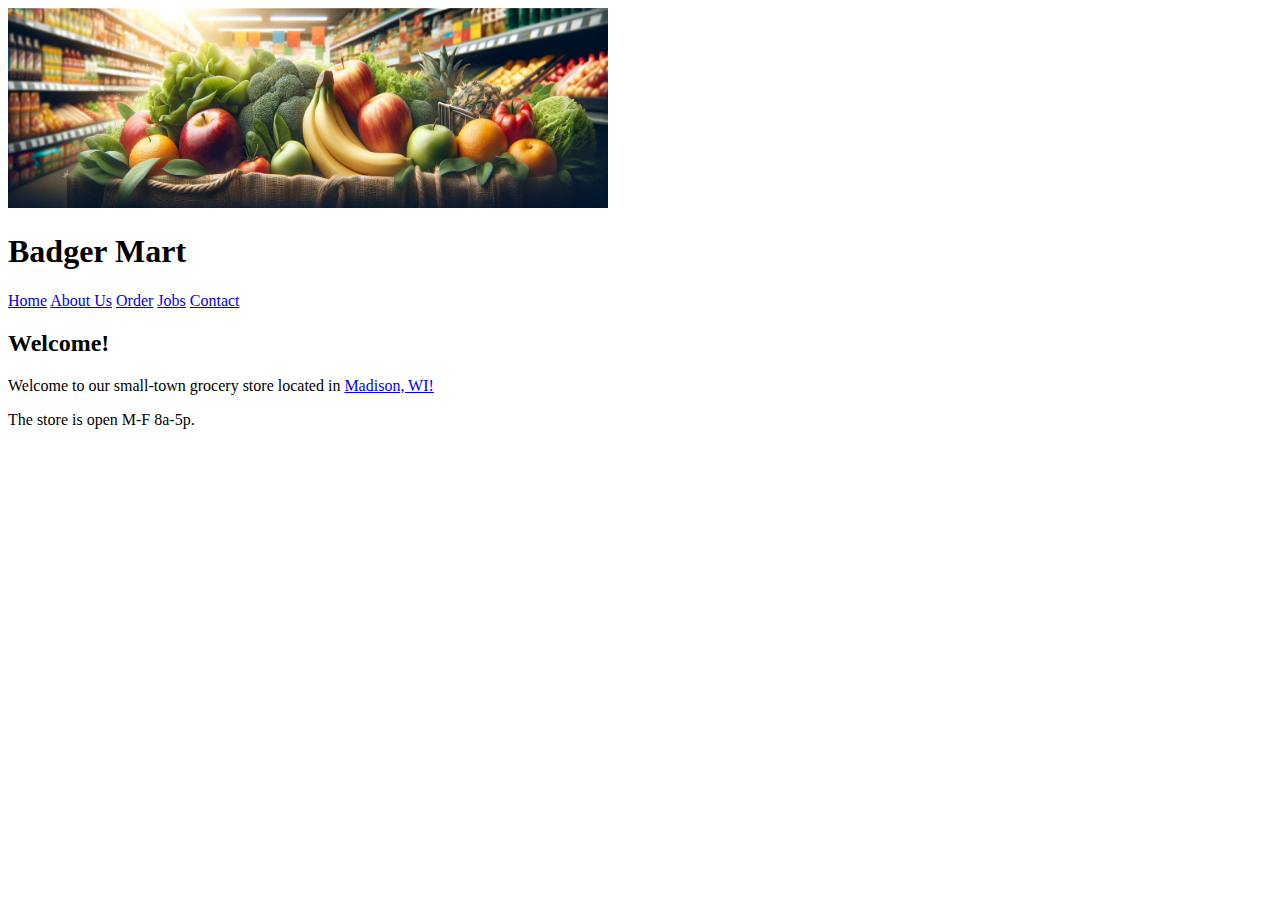
<file: CS571/hw1/badger-mart/index.html>
<!DOCTYPE html>
<html lang="en">
	<head>
		<meta charset="UTF-8">
		<meta name="viewport" content="width=device-width, initial-scale=1.0">
		<script src="https://cs571api.cs.wisc.edu/tools/s25/badgerguard/badgerguard.js" defer></script>
		<script src="index.js" defer></script>
		<title>Badger Mart</title>
		<link rel="stylesheet" href="styles.css">
	</head>
	<body>
		<header>
			<img src="assets/banner.png" alt="Badger Mart Banner" height="200" width="600"/>
			<h1>Badger Mart</h1>
			<nav>
				<a href="index.html">Home</a>
				<a href="about-us.html">About Us</a>
				<a href="order.html">Order</a>
				<a href="Jobs.html">Jobs</a>
				<a href="contact.html">Contact</a>
			</nav>
		</header>
		<main>
			<p id="feature"></p>
			<h2>Welcome!</h2>
			<p>Welcome to our small-town grocery store located in <a href="https://www.cityofmadison.com/" target="_blank" rel="noopener noreferrer">Madison, WI!</a></p>
			<p>The store is open M-F 8a-5p.</p>
		</main>
	</body>
</html>
</file>
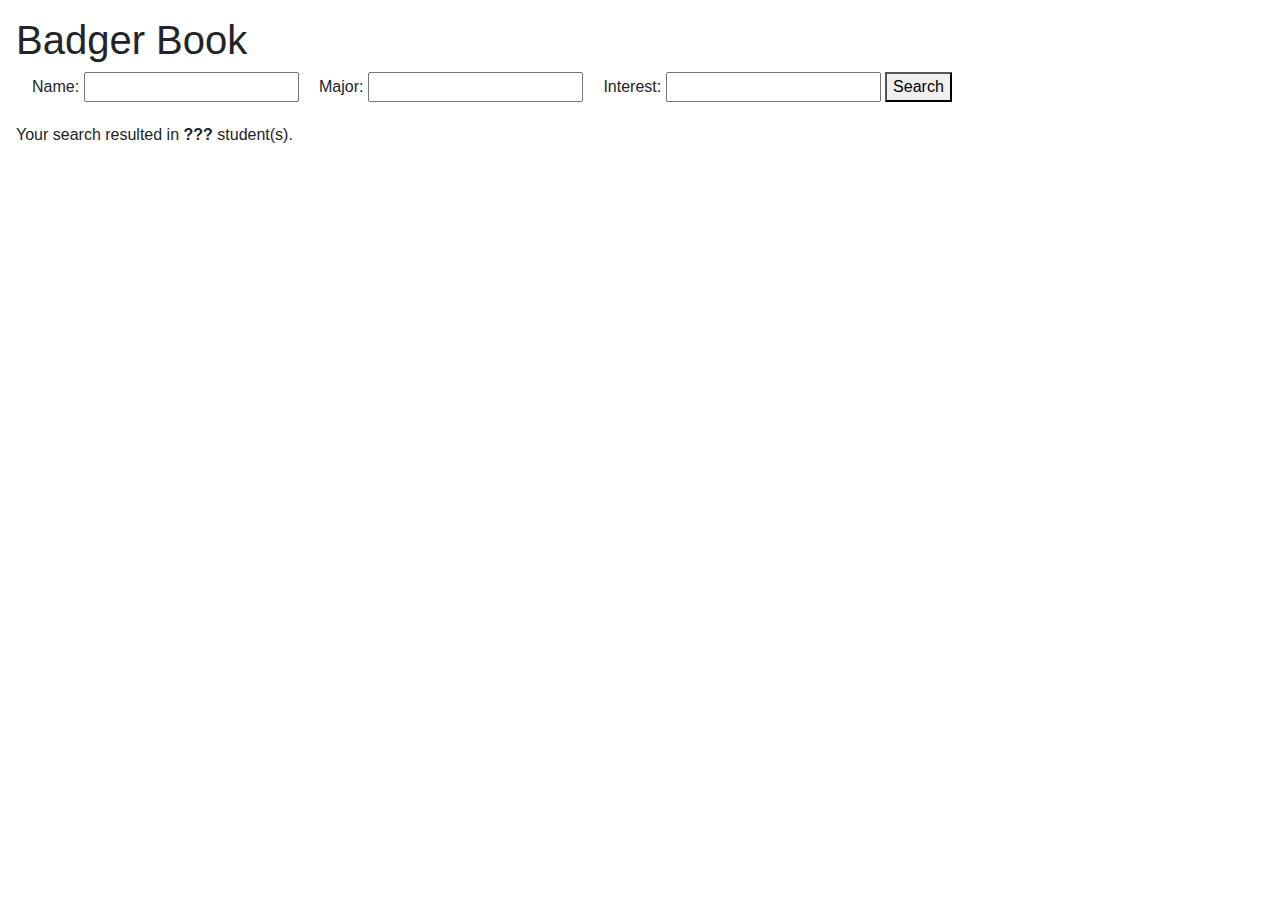
<file: CS571/hw2/badger-book/index.html>
<html>
	<head>
		<meta name="viewport" content="width=device-width, initial-scale=1.0">
		<link rel="stylesheet" href="styles.css">
		<link rel="stylesheet" href="https://cdn.jsdelivr.net/npm/bootstrap@4.3.1/dist/css/bootstrap.min.css" integrity="sha384-ggOyR0iXCbMQv3Xipma34MD+dH/1fQ784/j6cY/iJTQUOhcWr7x9JvoRxT2MZw1T" crossorigin="anonymous">
		<script src="https://cs571api.cs.wisc.edu/tools/s25/badgerguard/badgerguard.js" defer></script>
		<script src="app.js" defer></script>
	</head>
	<body>
		<h1>Badger Book</h1>
		<form>
			<label for="search-name">Name: </label>
			<input id="search-name"/>
			<label for="search-major">Major: </label>
			<input id="search-major"/>
			<label for="search-interest">Interest: </label>
			<input id="search-interest"/>
			<button id="search-btn" type="submit">Search</button>	
		</form>
		<p>Your search resulted in <strong id="num-results">???</strong> student(s).</p>
		<div class="container-fluid">
			<div id="students" class="row"></div>
		</div>
	</body>
</html>
</file>
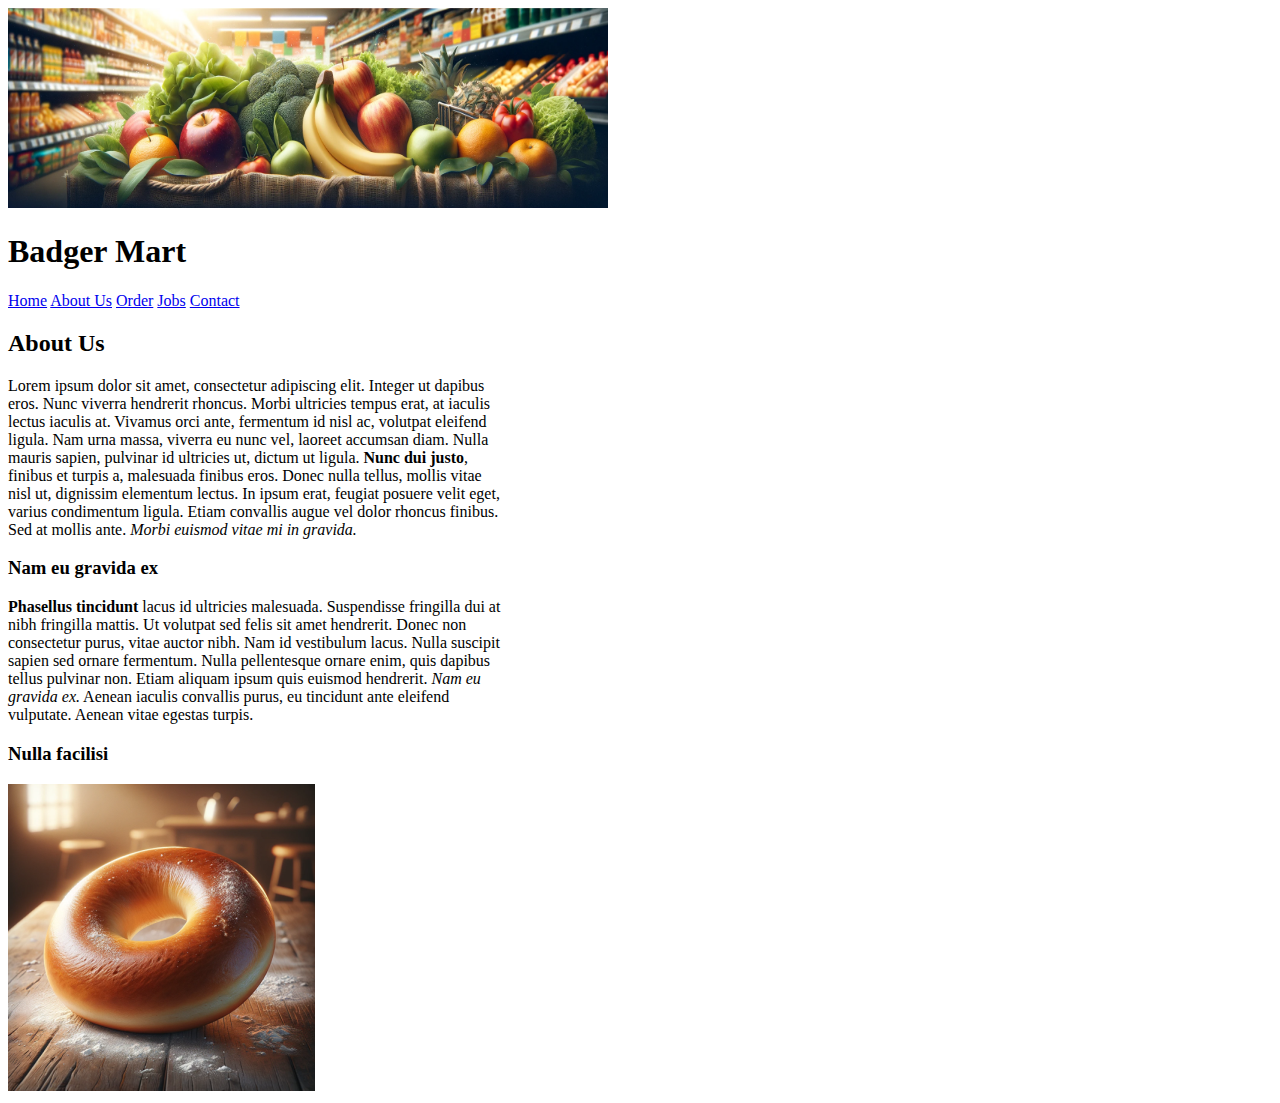
<file: CS571/hw1/badger-mart/about-us.html>
<!DOCTYPE html>
<html lang="en">

<head>
	<meta charset="UTF-8">
	<meta name="viewport" content="width=device-width, initial-scale=1.0">
	<title>Badger Mart</title>
	<link rel="stylesheet" href="styles.css">
</head>

<body>
	<header>
		<img src="assets/banner.png" alt="Badger Mart Banner" height="200" width="600" />
		<h1>Badger Mart</h1>
		<nav>
			<a href="index.html">Home</a>
			<a href="about-us.html">About Us</a>
			<a href="order.html">Order</a>
			<a href="Jobs.html">Jobs</a>
			<a href="contact.html">Contact</a>
		</nav>
	</header>
	<main>
		<div class="large-text-wrap">
			<h2>About Us</h2>
			<!-- by Lorem Ipsum -->
			<p>Lorem ipsum dolor sit amet, consectetur adipiscing elit. Integer ut dapibus eros. Nunc viverra hendrerit
				rhoncus. Morbi ultricies tempus erat, at iaculis lectus iaculis at. Vivamus orci ante, fermentum id nisl
				ac, volutpat eleifend ligula. Nam urna massa, viverra eu nunc vel, laoreet accumsan diam. Nulla mauris
				sapien, pulvinar id ultricies ut, dictum ut ligula. <strong>Nunc dui justo</strong>, finibus et turpis a, malesuada
				finibus eros. Donec nulla tellus, mollis vitae nisl ut, dignissim elementum lectus. In
				ipsum erat, feugiat posuere velit eget, varius condimentum ligula. Etiam convallis augue vel dolor
				rhoncus finibus. Sed at mollis ante. <em>Morbi euismod vitae mi in gravida.</em></p>
			<h3>Nam eu gravida ex</h3>
			<p><strong>Phasellus tincidunt</strong> lacus id ultricies malesuada. Suspendisse fringilla dui at nibh fringilla mattis. Ut
				volutpat sed felis sit amet hendrerit. Donec non consectetur purus, vitae auctor nibh. Nam id vestibulum
				lacus. Nulla suscipit sapien sed ornare fermentum. Nulla pellentesque ornare enim, quis dapibus tellus
				pulvinar non. Etiam aliquam ipsum quis euismod hendrerit. <em>Nam eu gravida ex.</em> Aenean iaculis convallis
				purus, eu tincidunt ante eleifend vulputate. Aenean vitae egestas turpis.</p>
			<h3>Nulla facilisi</h3>
			<img src="assets/bagel.png" alt="deliciously-looking bagel" />
		</div>
	</main>
</body>

</html>
</file>
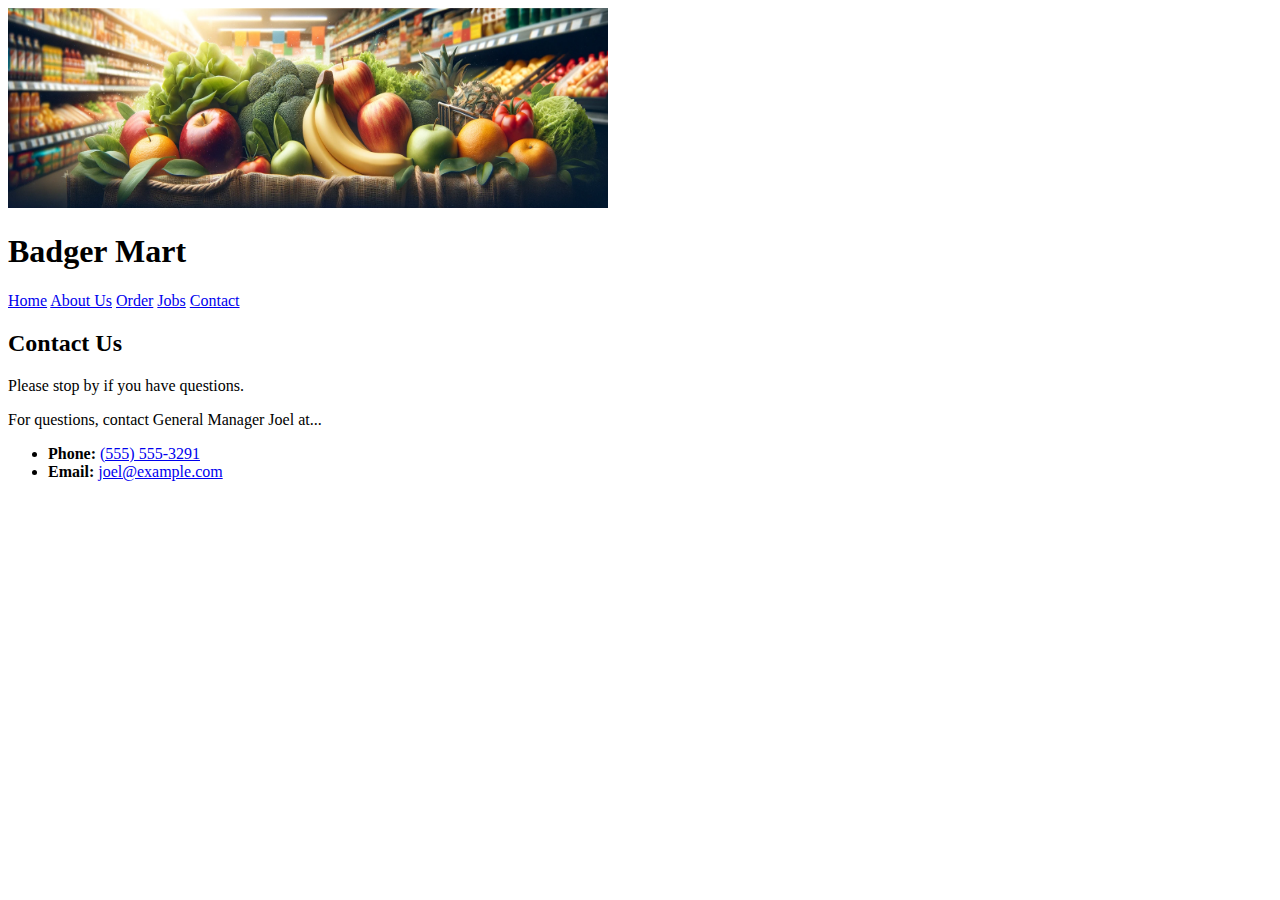
<file: CS571/hw1/badger-mart/contact.html>
<!DOCTYPE html>
<html lang="en">
	<head>
		<meta charset="UTF-8">
		<meta name="viewport" content="width=device-width, initial-scale=1.0">
		<title>Badger Mart</title>
		<link rel="stylesheet" href="styles.css">
	</head>

	<body>
		<header>
			<img src="assets/banner.png" alt="Badger Mart Banner" height="200" width="600" />
			<h1>Badger Mart</h1>
			<nav>
				<a href="index.html">Home</a>
				<a href="about-us.html">About Us</a>
				<a href="order.html">Order</a>
				<a href="Jobs.html">Jobs</a>
				<a href="contact.html">Contact</a>
			</nav>
		</header>
		<main>
			<h2>Contact Us</h2>
			<p>Please stop by if you have questions.</a></p>
			<p>For questions, contact General Manager Joel at...
			<p>
			<ul>
				<li><b>Phone:</b> <a href="tel:+15555553291">(555) 555-3291</a></li>
				<li><b>Email:</b> <a href="mailto:joel@example.com">joel@example.com</a></li>
			</ul>
		</main>
	</body>
</html>
</file>
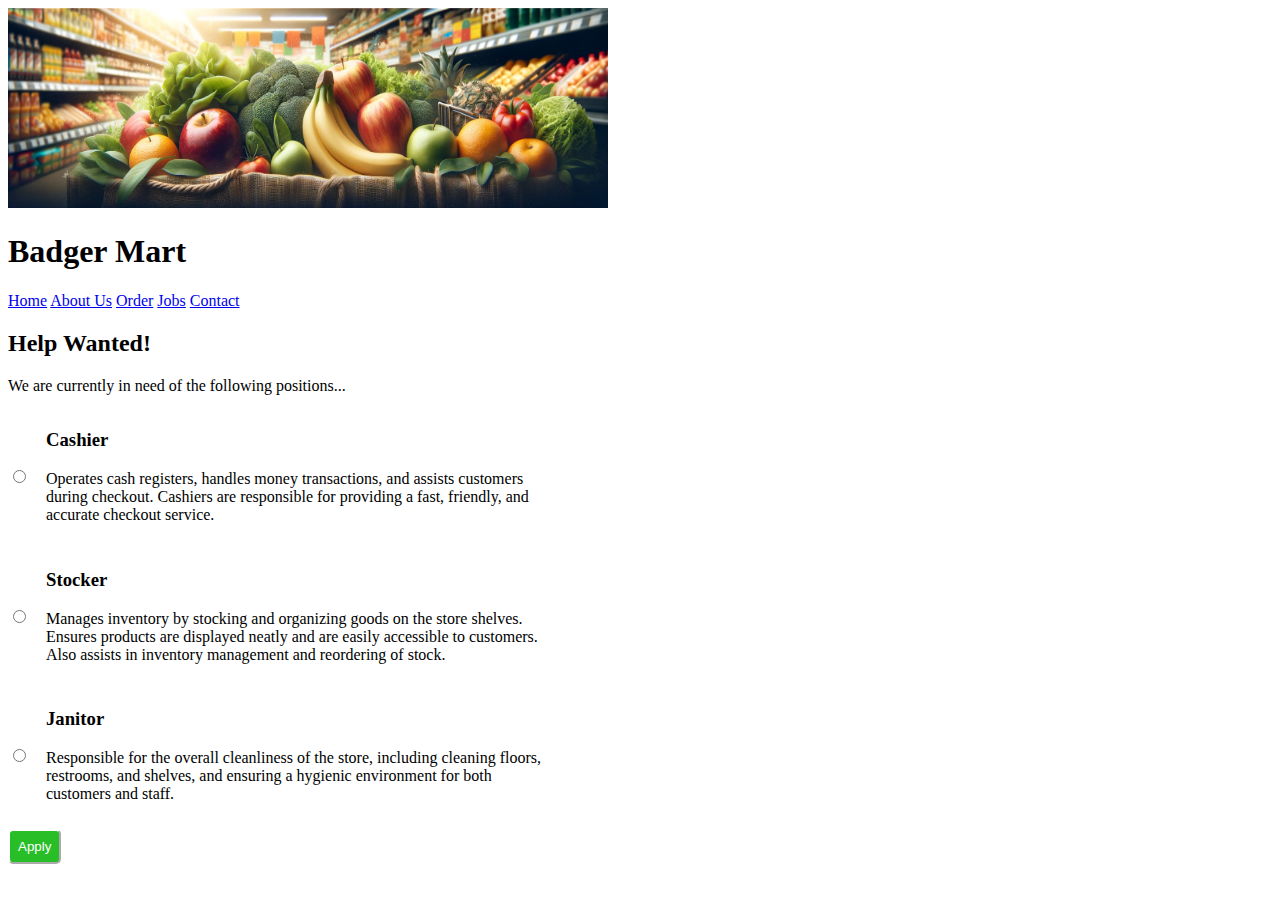
<file: CS571/hw1/badger-mart/jobs.html>
<!DOCTYPE html>
<html lang="en">

	<head>
		<meta charset="UTF-8">
		<meta name="viewport" content="width=device-width, initial-scale=1.0">
		<script src="jobs.js" defer></script>
		<title>Badger Mart</title>
		<link rel="stylesheet" href="styles.css">
	</head>

	<body>
		<header>
			<img src="assets/banner.png" alt="Badger Mart Banner" height="200" width="600" />
			<h1>Badger Mart</h1>
			<nav>
				<a href="index.html">Home</a>
				<a href="about-us.html">About Us</a>
				<a href="order.html">Order</a>
				<a href="Jobs.html">Jobs</a>
				<a href="contact.html">Contact</a>
			</nav>
		</header>
		<main>
			<h2>Help Wanted!</h2>
			<p>We are currently in need of the following positions...</p>
			<form onsubmit="submitApplication(event)">
				<div class="job-option">
					<input type="radio" id="cashier" name="job" value="Cashier">
					<label for="cashier" class="job-description">
						<h3>Cashier</h3>
						<p class="large-text-wrap">Operates cash registers, handles money transactions, and assists customers during checkout. Cashiers are responsible for providing a fast, friendly, and accurate checkout service.</p>
					</label>
				</div>

				<div class="job-option">
					<input type="radio" id="stocker" name="job" value="Stocker">
					<label for="stocker" class="job-description">
						<h3>Stocker</h3>
						<p class="large-text-wrap">Manages inventory by stocking and organizing goods on the store shelves. Ensures products are displayed neatly and are easily accessible to customers. Also assists in inventory management and reordering of stock.</p>
					</label>
				</div>

				<div class="job-option">
					<input type="radio" id="janitor" name="job" value="Janitor">
					<label for="janitor" class="job-description">
						<h3>Janitor</h3>
						<p class="large-text-wrap">Responsible for the overall cleanliness of the store, including cleaning floors, restrooms, and shelves, and ensuring a hygienic environment for both customers and staff.</p>
					</label>
				</div>

				<!-- TODO: Make this appear as a 'primary' button -->
				<input type="submit" value="Apply" class="primary-button">
			</form>
		</main>
	</body>

</html>
</file>
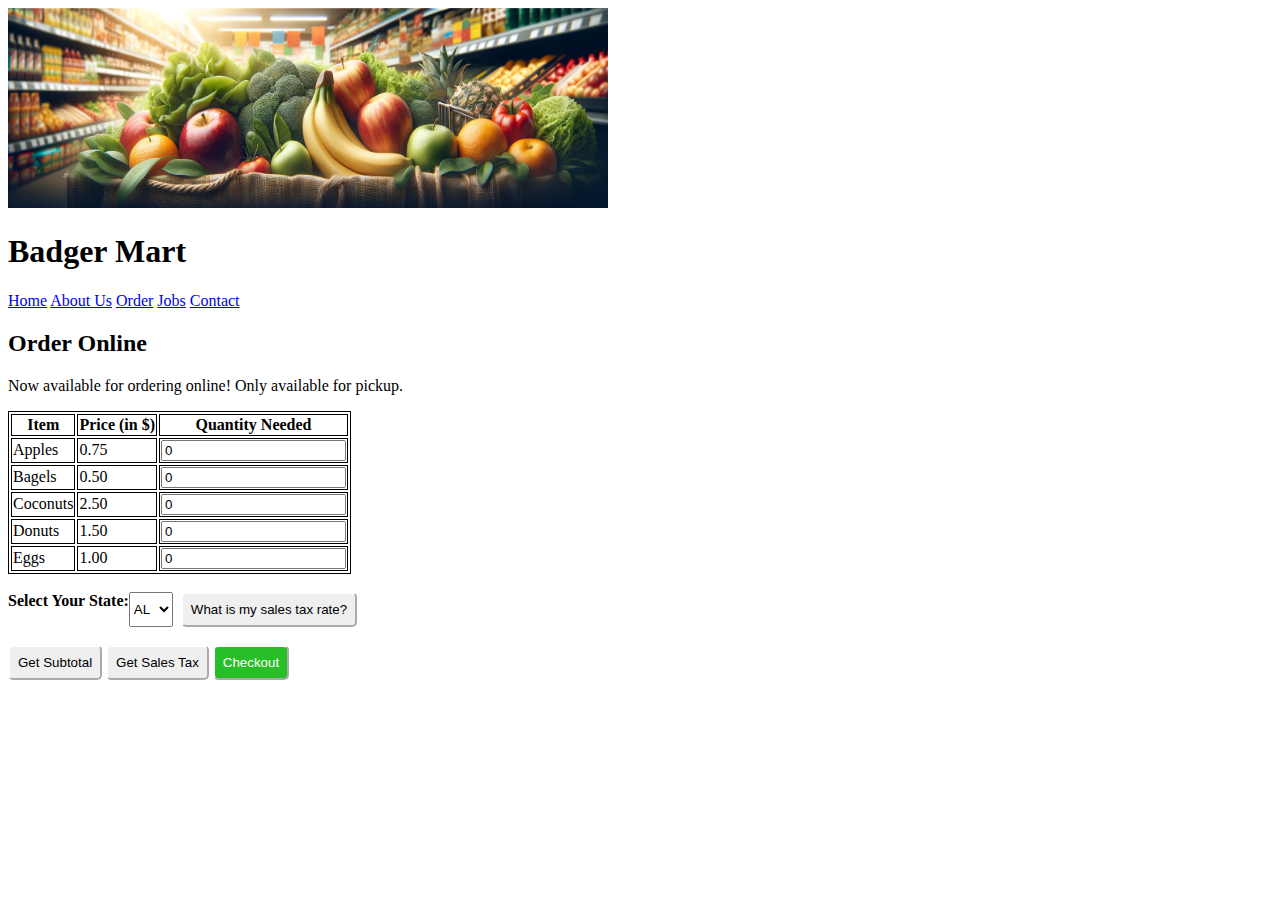
<file: CS571/hw1/badger-mart/order.html>
<!DOCTYPE html>
<html lang="en">
	<head>
		<meta charset="UTF-8">
		<meta name="viewport" content="width=device-width, initial-scale=1.0">
		<script src="order.js" defer></script>
		<title>Badger Mart</title>
		<link rel="stylesheet" href="styles.css">
	</head>

	<body>
		<header>
			<img src="assets/banner.png" alt="Badger Mart Banner" height="200" width="600" />
			<h1>Badger Mart</h1>
			<nav>
				<a href="index.html">Home</a>
				<a href="about-us.html">About Us</a>
				<a href="order.html">Order</a>
				<a href="Jobs.html">Jobs</a>
				<a href="contact.html">Contact</a>
			</nav>
		</header>
		<main>
			<h2>Order Online</h2>
			<p>Now available for ordering online! Only available for pickup.</p>
			<table>
				<tr>
					<th>Item</th>
					<th>Price (in $)</th>
					<th>Quantity Needed</th>
				</tr>
				<tr>
					<td>Apples</td>
					<td id="apple-price">0.75</td>
					<td><input type="number" id="apple-quantity" value="0"></td>
				</tr>
				<tr>
					<td>Bagels</td>
					<td id="bagel-price">0.50</td>
					<td><input type="number" id="bagel-quantity" value="0"></td>
				</tr>
				<tr>
					<td>Coconuts</td>
					<td id="coconut-price">2.50</td>
					<td><input type="number" id="coconut-quantity" value="0"></td>
				</tr>
				<tr>
					<td>Donuts</td>
					<td id="donut-price">1.50</td>
					<td><input type="number" id="donut-quantity" value="0"></td>
				</tr>
				<tr>
					<td>Eggs</td>
					<td id="egg-price">1.00</td>
					<td><input type="number" id="egg-quantity" value="0"></td>
				</tr>
			</table>

			<br>

			<div style="display: inline-flex;">
				<!-- Is there a better way to do this? Yes! React will be helpful here. -->
				<label for="state-tax"><strong>Select Your State:</strong></label>
				<select id="state-tax">
					<option value="AL">AL</option>
					<option value="AK">AK</option>
					<option value="AZ">AZ</option>
					<option value="AR">AR</option>
					<option value="CA">CA</option>
					<option value="CO">CO</option>
					<option value="CT">CT</option>
					<option value="DE">DE</option>
					<option value="DC">DC</option>
					<option value="FL">FL</option>
					<option value="GA">GA</option>
					<option value="HI">HI</option>
					<option value="ID">ID</option>
					<option value="IL">IL</option>
					<option value="IN">IN</option>
					<option value="IA">IA</option>
					<option value="KS">KS</option>
					<option value="KY">KY</option>
					<option value="LA">LA</option>
					<option value="ME">ME</option>
					<option value="MD">MD</option>
					<option value="MA">MA</option>
					<option value="MI">MI</option>
					<option value="MN">MN</option>
					<option value="MS">MS</option>
					<option value="MO">MO</option>
					<option value="MT">MT</option>
					<option value="NE">NE</option>
					<option value="NV">NV</option>
					<option value="NH">NH</option>
					<option value="NJ">NJ</option>
					<option value="NM">NM</option>
					<option value="NY">NY</option>
					<option value="NC">NC</option>
					<option value="ND">ND</option>
					<option value="OH">OH</option>
					<option value="OK">OK</option>
					<option value="OR">OR</option>
					<option value="PA">PA</option>
					<option value="RI">RI</option>
					<option value="SC">SC</option>
					<option value="SD">SD</option>
					<option value="TN">TN</option>
					<option value="TX">TX</option>
					<option value="UT">UT</option>
					<option value="VT">VT</option>
					<option value="VA">VA</option>
					<option value="WA">WA</option>
					<option value="WV">WV</option>
					<option value="WI">WI</option>
					<option value="WY">WY</option>
				</select>
				<button id="btn-what-is-my-sales-tax" class="secondary-button" style="margin-left: 0.5rem;">What is my sales tax rate?</button>
			</div>

			<br>
			<br>

			<button id="btn-subtotal" class="secondary-button">Get Subtotal</button>
			<button id="btn-sales-tax" class="secondary-button">Get Sales Tax</button>
			<button id="btn-checkout" class="primary-button">Checkout</button>
		</main>
	</body>
</html>
</file>
<file: CS571/hw1/badger-mart/styles.css>
table, th, td {
  border: 1px solid;
}

.job-option {
  display: flex;
  align-items: center;
  margin-bottom: 10px;
}

.job-option input[type='radio'] {
  margin-right: 10px;
}

.job-description {
  margin-left: 10px;
}

.large-text-wrap {
  inline-size: 500px; 
}

/* TODO: Add your primary and secondary styling below! */
.primary-button {
  background-color: rgb(39, 190, 39);
  color: white;
  border-color: white;
  border-radius: 5px;
  padding: 8px;
}

.secondary-button {
  border-color: white;
  border-radius: 5px;
  padding: 8px;
}
</file>
<file: CS571/hw2/badger-book/styles.css>
html {
  margin: 1rem
}

label {
  margin-left: 1rem;
}

a:hover {
  cursor: pointer;
}
</file>
